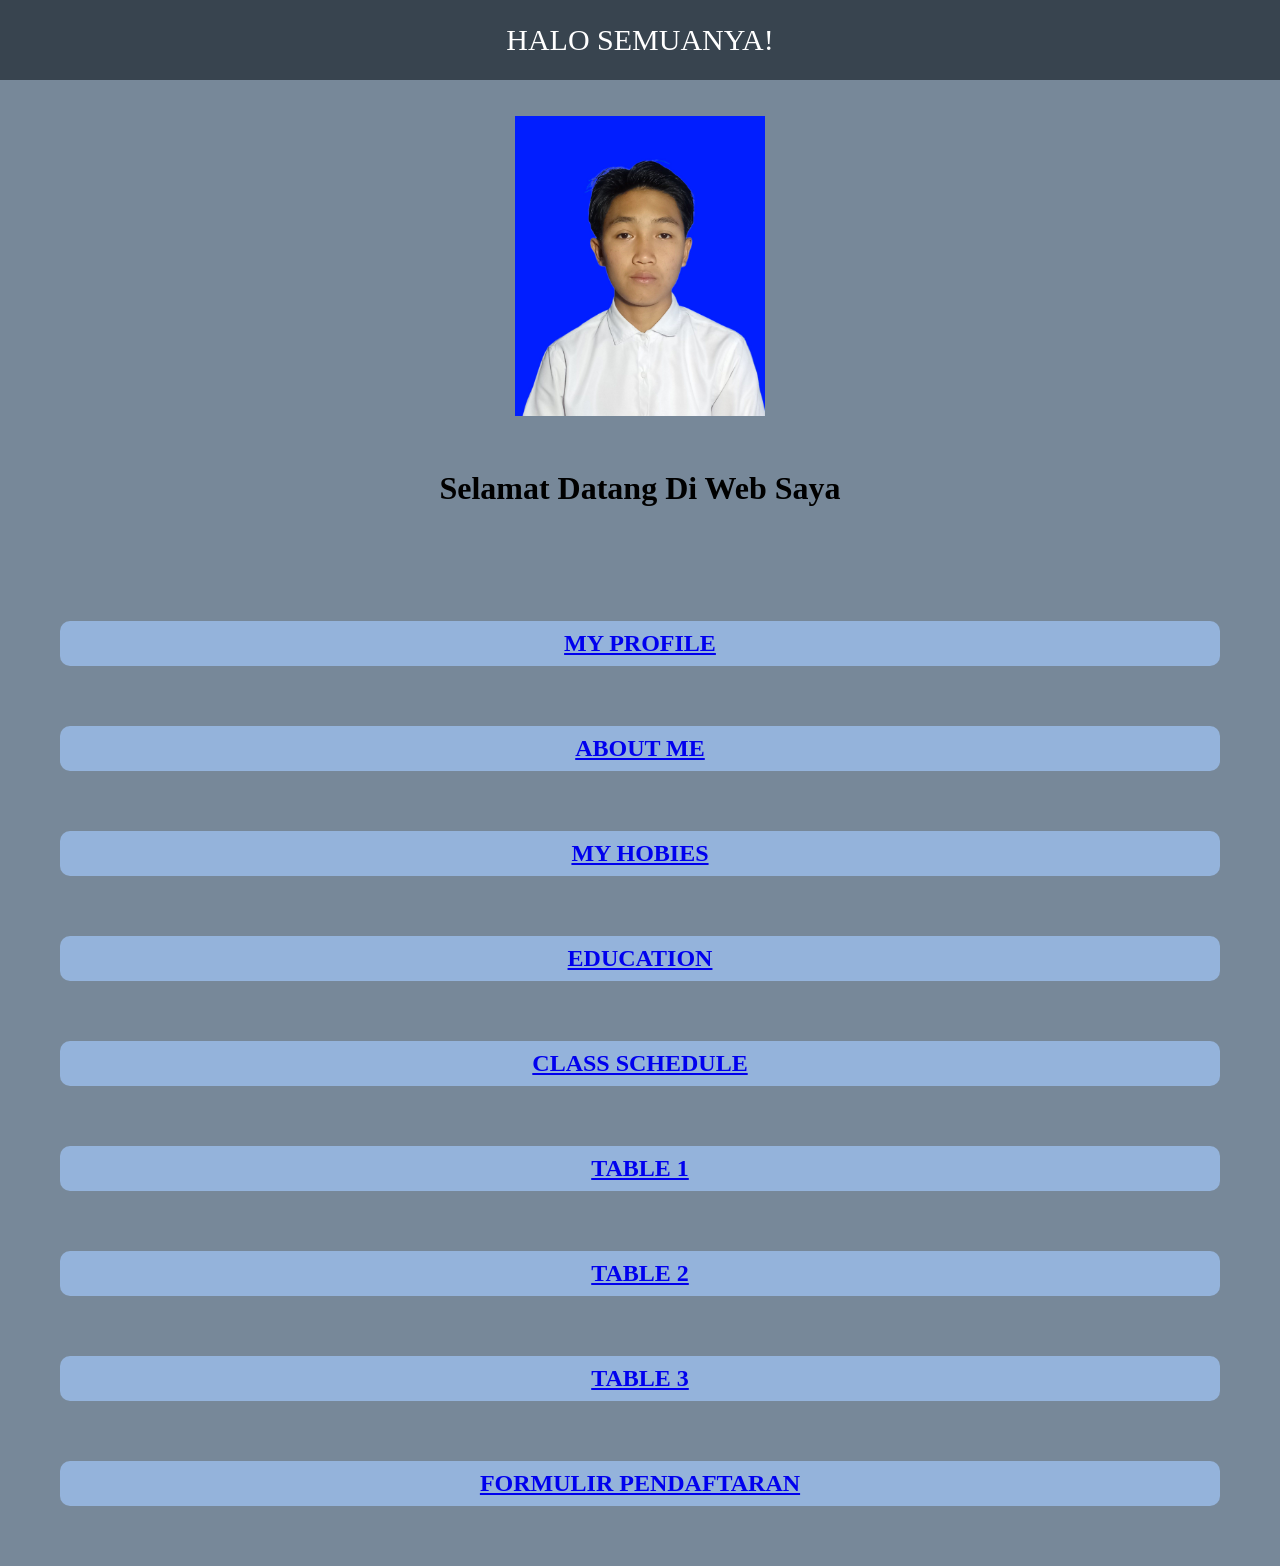
<file: index.html>
<html>
  <head>
    <title>final tugas</title>
    <link rel="stylesheet" href="style.css" />
  </head>
  <body>
    <div class="container"></div>
    <!-NAVIGATION BAR- >
     <div class="container-navbar">
       <ul class="ul-navbar">
         <li class="li-navbar"><a href="About.html" class="a-navbar">HALO SEMUANYA!</a></li>
       </ul>
     </div>
    <!-NAVIGATION BAR SELESAI- >

    <!- CONTENT 1- >
    <br>
    <br>
    <div class="container-content">
      <img src="opik.jpg" class ="img-content"/>
    </div>
    <!- CONTENT 1 END- >

    <!- FOOTER- >
     <br>
    <br>
    <br>
     <div class="container-footer">
       <center><h1>Selamat Datang Di Web Saya</h1></center>
     </div>
    <br>
    <br>
    <br>
    <div class = "container-link"
      <ul>
        <li><center><h2><a href="profile.html"</a>MY PROFILE</h2></center></li>
      </ul>
  </div>
    <div class = "container-link2"
      <ul>
        <li><center><h2><a href="About.html"</a>ABOUT ME</h2></center></li>
      </ul>
    </div>
    <div class = "container-link3"
      <ul>
        <li><center><h2><a href="hobi.html"</a>MY HOBIES</h2></center></li>
      </ul>
    </div>
    <div class = "container-link4"
      <ul>
        <li><center><h2><a href="pendidikan.html"</a>EDUCATION</h2></center></li>
      </ul>
    </div>
    <div class = "container-link5"
      <ul>
        <li><center><h2><a href="Jadwal.html"</a>CLASS SCHEDULE</h2></center></li>
      </ul>
    </div>
    <div class = "container-link6"
      <ul>
        <li><center><h2><a href="table1.html"</a>TABLE 1</h2></center></li>
      </ul>
    </div>
    <div class = "container-link7"
      <ul>
        <li><center><h2><a href="Table2.html"</a>TABLE 2</h2></center></li>
      </ul>
    </div>
    <div class = "container-link8"
      <ul>
        <li><center><h2><a href="table3.html"</a>TABLE 3</h2></center></li>
      </ul>
    </div>
    <div class = "container-link9"
      <ul>
        <li><center><h2><a href="Form.html"</a>FORMULIR PENDAFTARAN</h2></center></li>
      </ul>
    </div>
  </body>
</html>
</file>
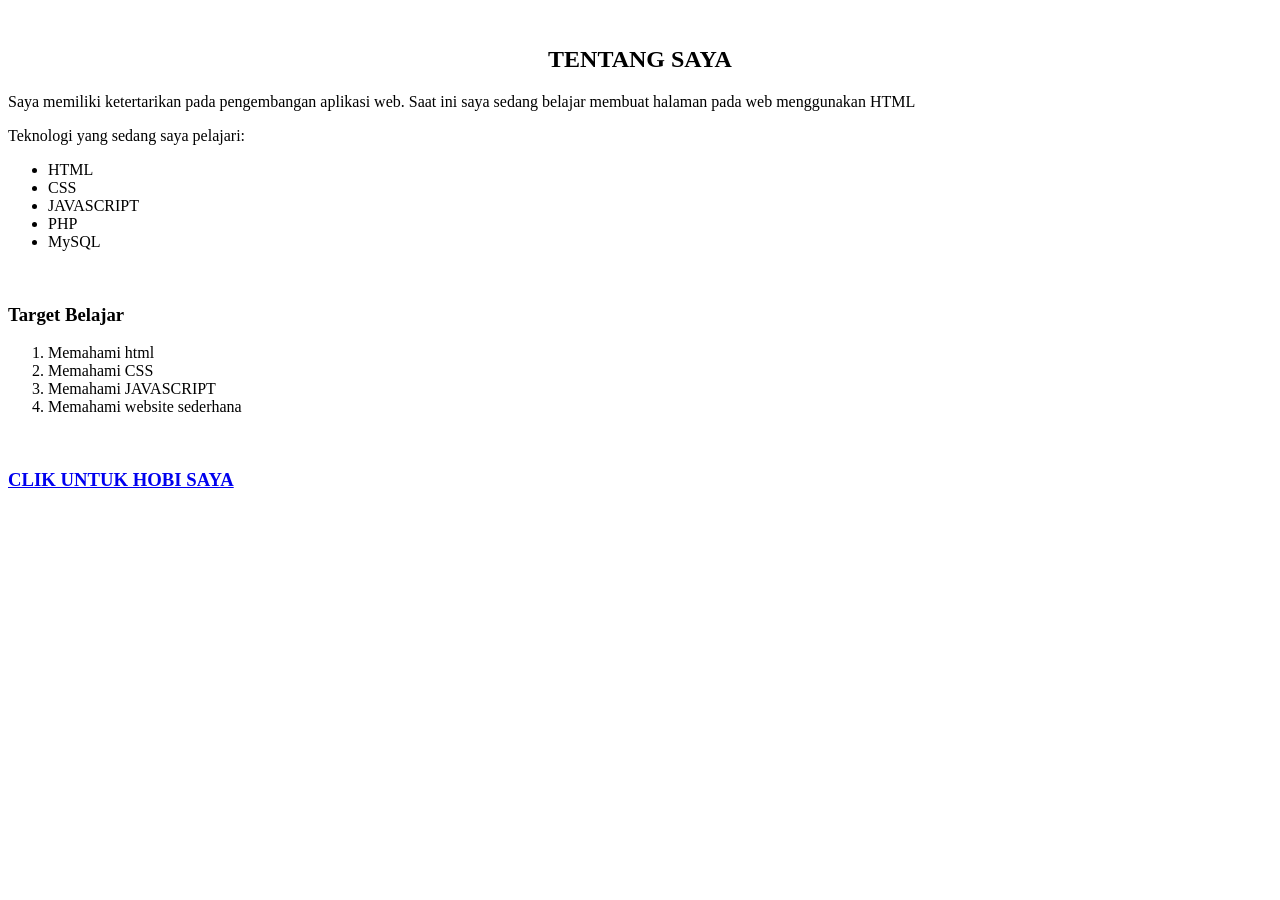
<file: About.html>
<!DOCTYPE html>
<html>
  <head>
    <meta http-equiv="content-type" content="text/html; charset=utf-8" />
    <meta name="viewport" content="width=device-width, initial-scale=1.0">
    <title>About me</title>
  </head>
  <body>
    <br>
    <h2><center>TENTANG SAYA</center></h2>
    <p>Saya memiliki ketertarikan pada pengembangan aplikasi web.
      Saat ini saya sedang belajar membuat halaman pada web menggunakan HTML</p
    <br> 
    <p>Teknologi yang sedang saya pelajari: </p>
    <ul>
      <li>HTML</li>
      <li>CSS</li>
      <li>JAVASCRIPT</li>
      <li>PHP</li>
      <li>MySQL</li>
    </ul>
    <br>
    <h3><b> <p>Target Belajar</p></b></h3>
    <ol>
      <li> Memahami html</li>
      <li> Memahami CSS</li>
      <li> Memahami JAVASCRIPT</li>
      <li> Memahami website sederhana</li>
    </ol>
    <br>
    <h3><a href="hobi.html">CLIK UNTUK HOBI SAYA</a></h3>
    
  </body>
</html>
</file>
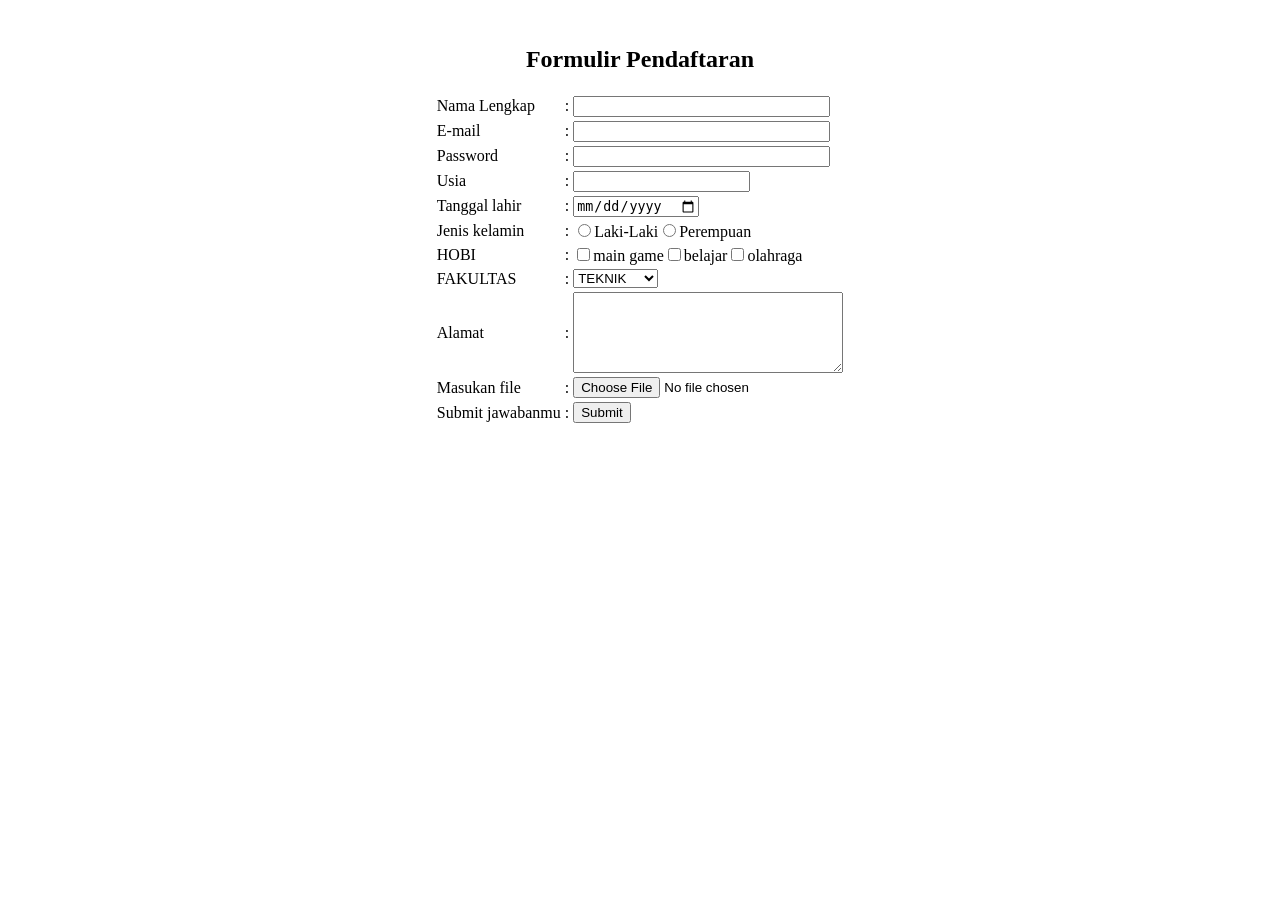
<file: Form.html>
<html>
  <head>
  </head>
  <body>
    <br>
   <center><table>
     <h2><center> Formulir Pendaftaran</center></h2>
     <font face="times new roman" size="4">
       <center><table border="0" </center>
     </font>
    <tr>
      <td> Nama Lengkap</td>
      <td>:</td>
      <td><input type="text" nama="nama" size="30"</td>
    </tr>
    <tr>
      <td>E-mail</td>
      <td>:</td>
      <td><input type="email" nama="E-mail" size="30"</td>
    </tr>
    <tr>
      <td>Password</td>
      <td>:</td>
      <td><input type="password" nama="Password" size="30"</td>
    </tr>
     <tr>
      <td>Usia</td>
      <td>:</td>
      <td><input type="number" nama="Usia" size="30"</td>
    </tr>
     <tr>
      <td>Tanggal lahir</td>
      <td>:</td>
      <td><input type="date" nama="Tanggal"</td>
    </tr>
     <tr>
      <td>Jenis kelamin</td>
      <td>:</td>
      <td><input type="radio" nama="opsi" value=" Laki-Laki">Laki-Laki<input type="radio" name="opsi" value="Perempuan">Perempuan
      </td>
    </tr>
     <tr>
      <td>HOBI</td>
      <td>:</td>
      <td><input type="checkbox" nama="opsi" value="main game">main game<input type="checkbox" name="opsi" value="belajar">belajar<input type="checkbox" name="opsi" value="olahraga">olahraga
      </td>
     <tr>
      <td>FAKULTAS</td>
      <td>:</td>
      <td><select>
        <option>TEKNIK</option>
        <option>FKIP</option>
        <option>PGSD</option>
        <option>SAINS</option>
        <option>EKONOMI</option>
      </select>
      </td>
    </tr>
     <tr>
      <td>Alamat</td>
      <td>:</td>
      <td><textarea cols="31" rows=5></textarea></td>
     </tr>
     <tr>
      <td>Masukan file</td>
      <td>:</td>
      <td><input type="file" nama="File"</td>
    </tr>
     <tr>
       <td>Submit jawabanmu</td>
       <td>:</td>
       <td><input type="submit"nama="Submit"</td>
     </tr>
</table></center>
  </body>
</html>
</file>
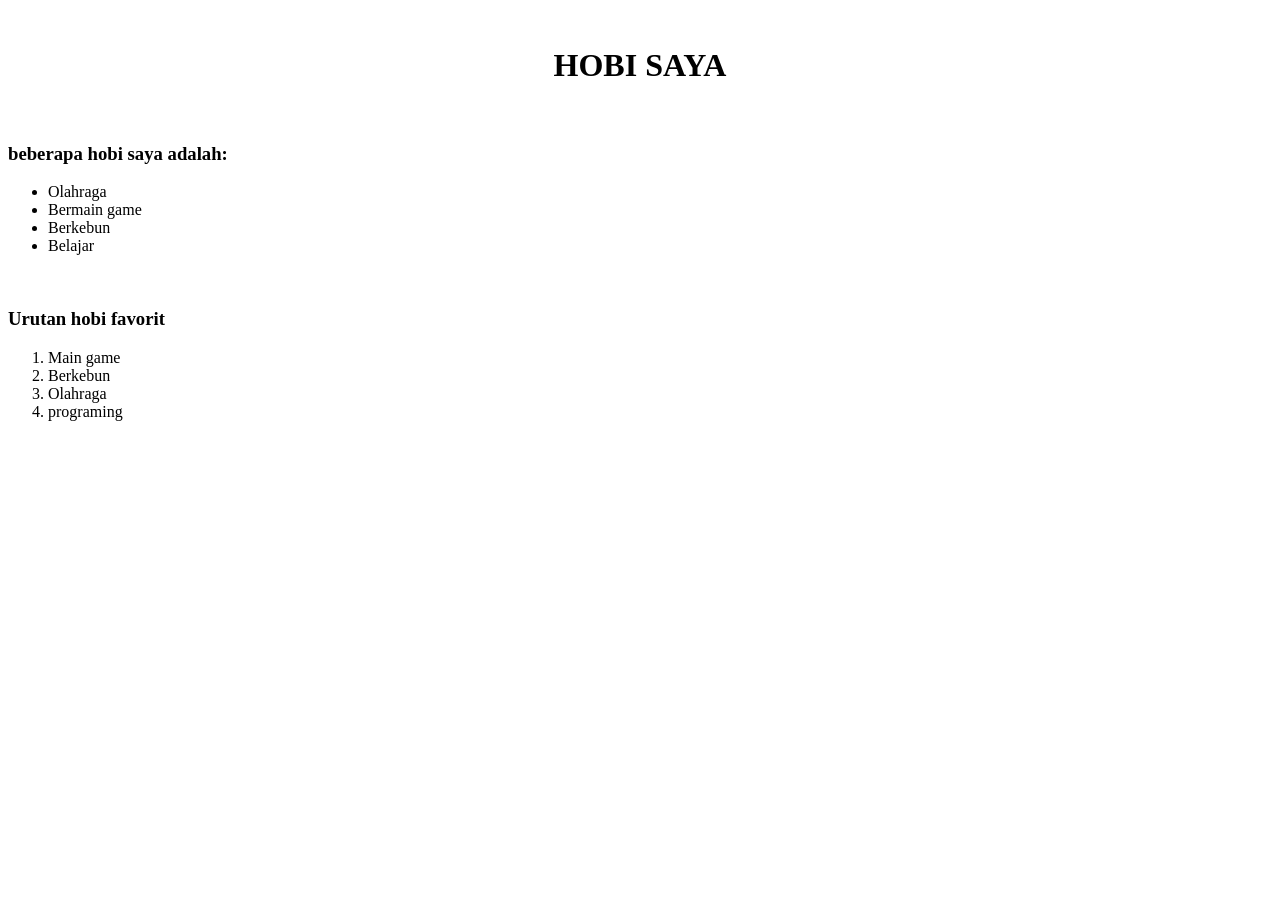
<file: hobi.html>
<html>
  <head>
    <br>
    <h1><center>HOBI SAYA</center></h1>
  </head>
  <body>
    <br>
    <h3><b>beberapa hobi saya adalah:</b></h3>
    <ul>
      <li>Olahraga</li>
      <li>Bermain game</li>
      <li>Berkebun</li>
      <li>Belajar</li>
    </ul>
    <br>
    <h3><b> Urutan hobi favorit</b></h3>
    <ol>
      <li>Main game</li>
      <li>Berkebun</li>
      <li>Olahraga</li>
      <li>programing</li>
    </ol>
  </body>
</html>
</file>
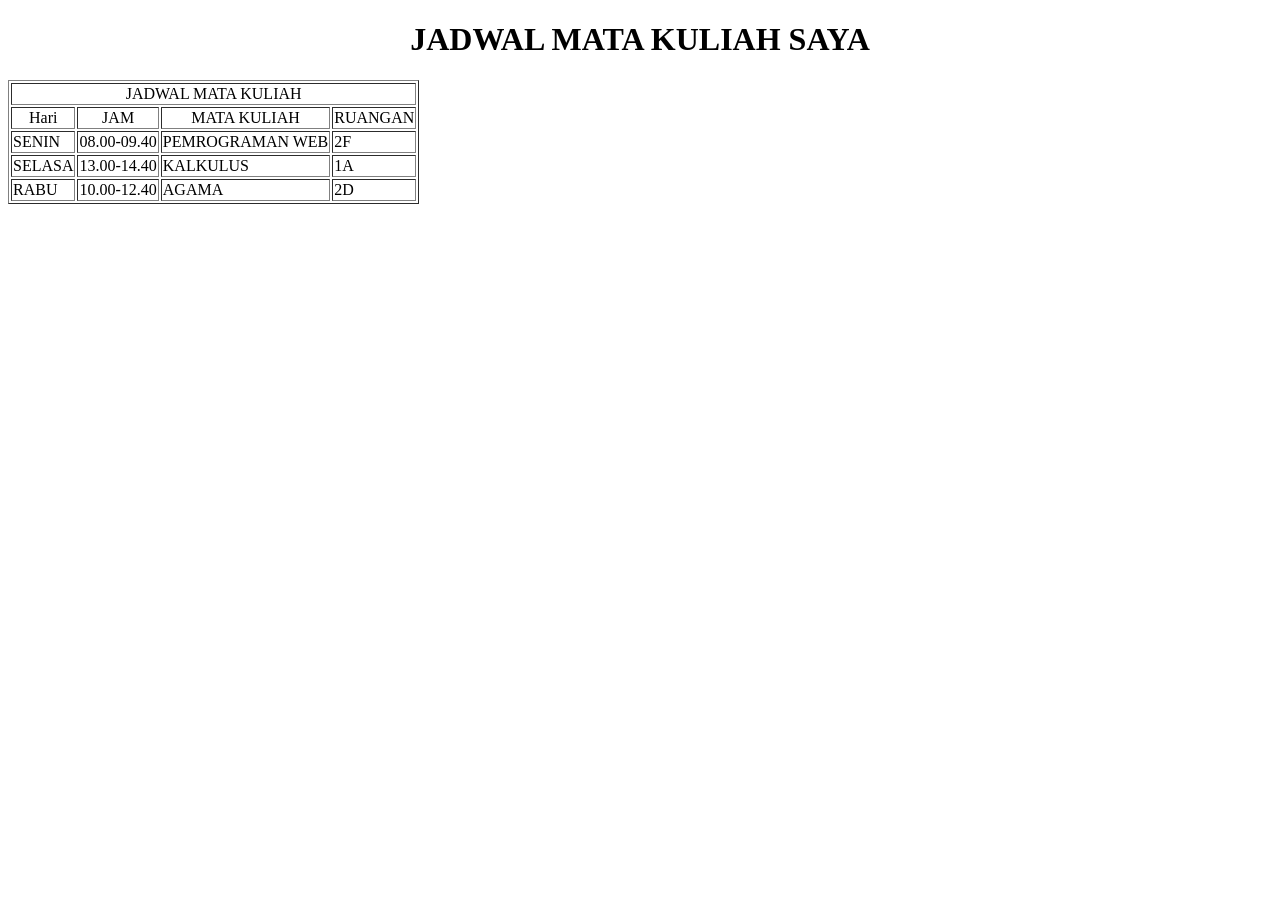
<file: Jadwal.html>
<!DOCTYPE html>
<html>
  <head>
  </head>
  <body>
    <h1><center> JADWAL MATA KULIAH SAYA</center></h1>
     <table border="1"</>
    <thead>
      <tr>
        <td colspan= 4 ><center>JADWAL MATA KULIAH</center></td>
      </tr>
      <tr>
        <td><center>Hari</center></td>
        <td><center>JAM</center></td>
        <td><center> MATA KULIAH</center></td>
        <td><center>RUANGAN</center></td>
        </tr>
      
    </thead>
    <tbody>
    <center>
       <tr>
        <td>SENIN</td>
        <td>08.00-09.40</td>
        <td>PEMROGRAMAN WEB</td>
        <td>2F</td>
         </tr>
      <tr>
        <td>SELASA</td>
        <td>13.00-14.40</td>
        <td>KALKULUS</td>
        <td> 1A</td>
         </tr>
      <tr>
        <td>RABU</td>
        <td>10.00-12.40</td>
        <td>AGAMA</td>
        <td>2D</td>
         </tr>
      </center>
    </tbody>
  </body>
</html>
</file>
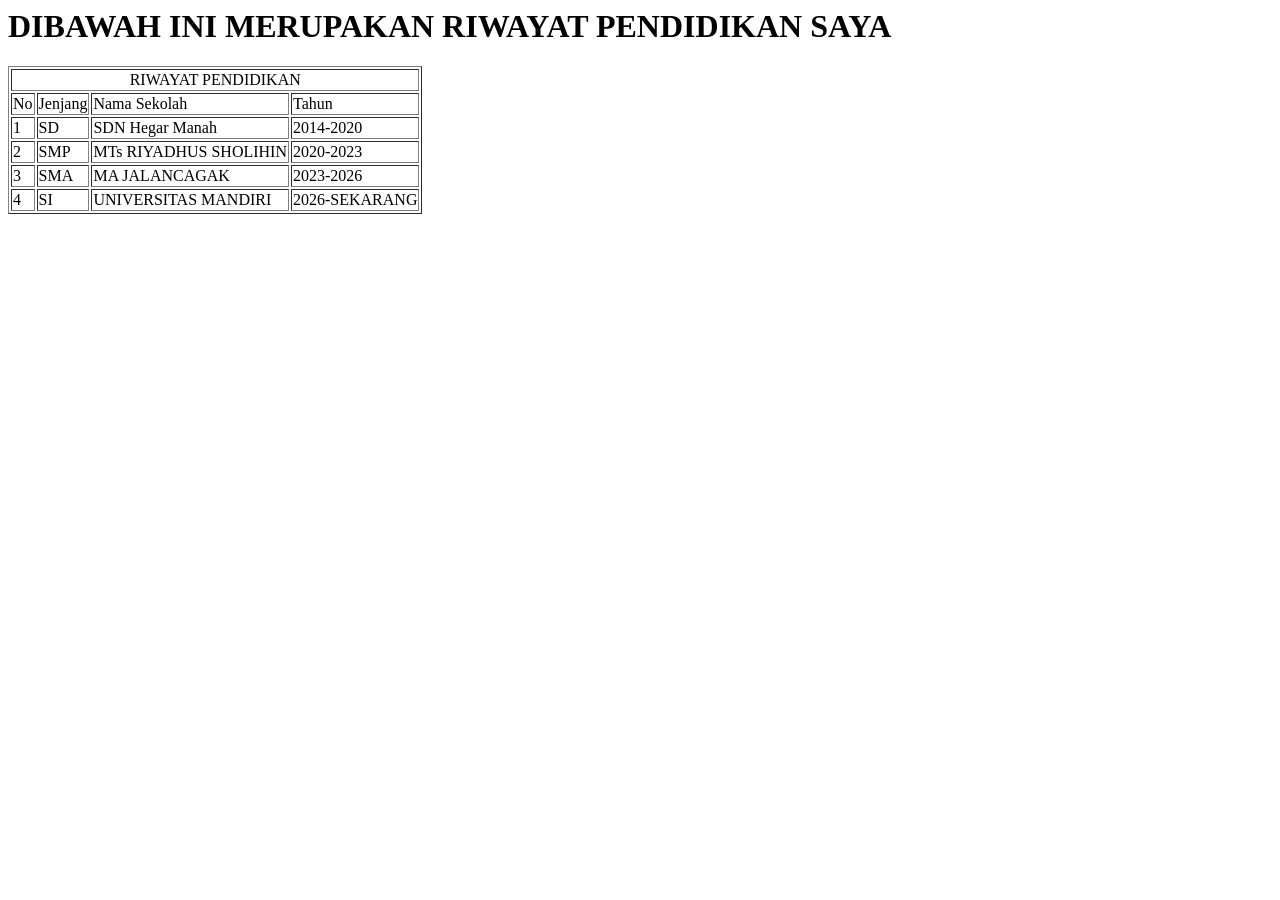
<file: pendidikan.html>
<html>
  <head></head>
<body>
  <h1>DIBAWAH INI MERUPAKAN RIWAYAT PENDIDIKAN SAYA</h1>
  <table border="1"</>
    <thead>
      <tr>
        <td colspan= 4 ><center>RIWAYAT PENDIDIKAN</center></td>
      </tr>
      <tr>
        <td>No</td>
        <td>Jenjang</td>
        <td>Nama Sekolah</td>
        <td>Tahun</td>
      </tr>
    </thead>
    <tbody>
      <tr>
        <td>1</td>
        <td>SD</td>
        <td>SDN Hegar Manah</td>
        <td>2014-2020</td>
      </tr>
      <tr>
        <td>2</td>
        <td>SMP</td>
        <td>MTs RIYADHUS SHOLIHIN</td>
        <td>2020-2023</td>
      </tr>
      <tr>
        <td>3</td>
        <td>SMA</td>
        <td>MA JALANCAGAK</td>
        <td>2023-2026</td>
      </tr> 
      <tr>
        <td>4</td>
        <td>SI</td>
        <td>UNIVERSITAS MANDIRI</td>
        <td>2026-SEKARANG</td>
      </tr>
    </tbody>
  </table>
</body>
</html>
</file>
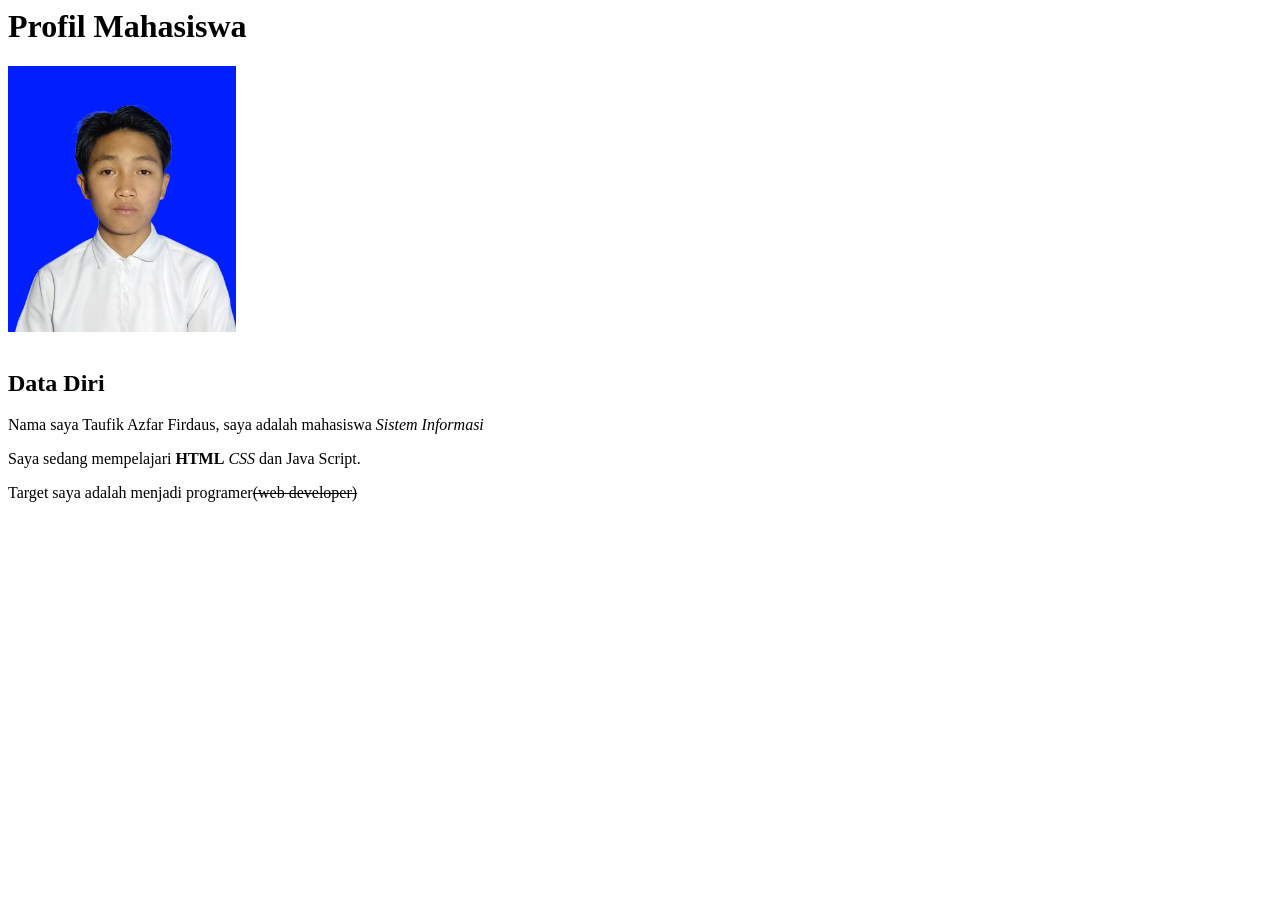
<file: profile.html>
<html>
  <head
    <meta http-equiv="content-type" content="text/html; charset=utf-8" />
    <meta name="viewport" content="width=device-width, initial-scale=1.0">
    <title>profil saya</title>
   <h1>Profil Mahasiswa</h1>
    <div>
           <img src="opik.jpg" weight="30%" height="30%"
             </div>
    <br> 
    <br>
    <!- - ISI DARI DATA DIRI - - /> 
    <h2>Data Diri</h2>
    <p>Nama saya Taufik Azfar Firdaus, saya adalah mahasiswa <i>Sistem Informasi</i>
      <p>Saya sedang mempelajari <b>HTML</b> <i>CSS</i> dan Java Script.</p
      <p>Target saya adalah menjadi programer<del>(web developer)</del></p>
    <br>
  </head>
  <body>
</file>
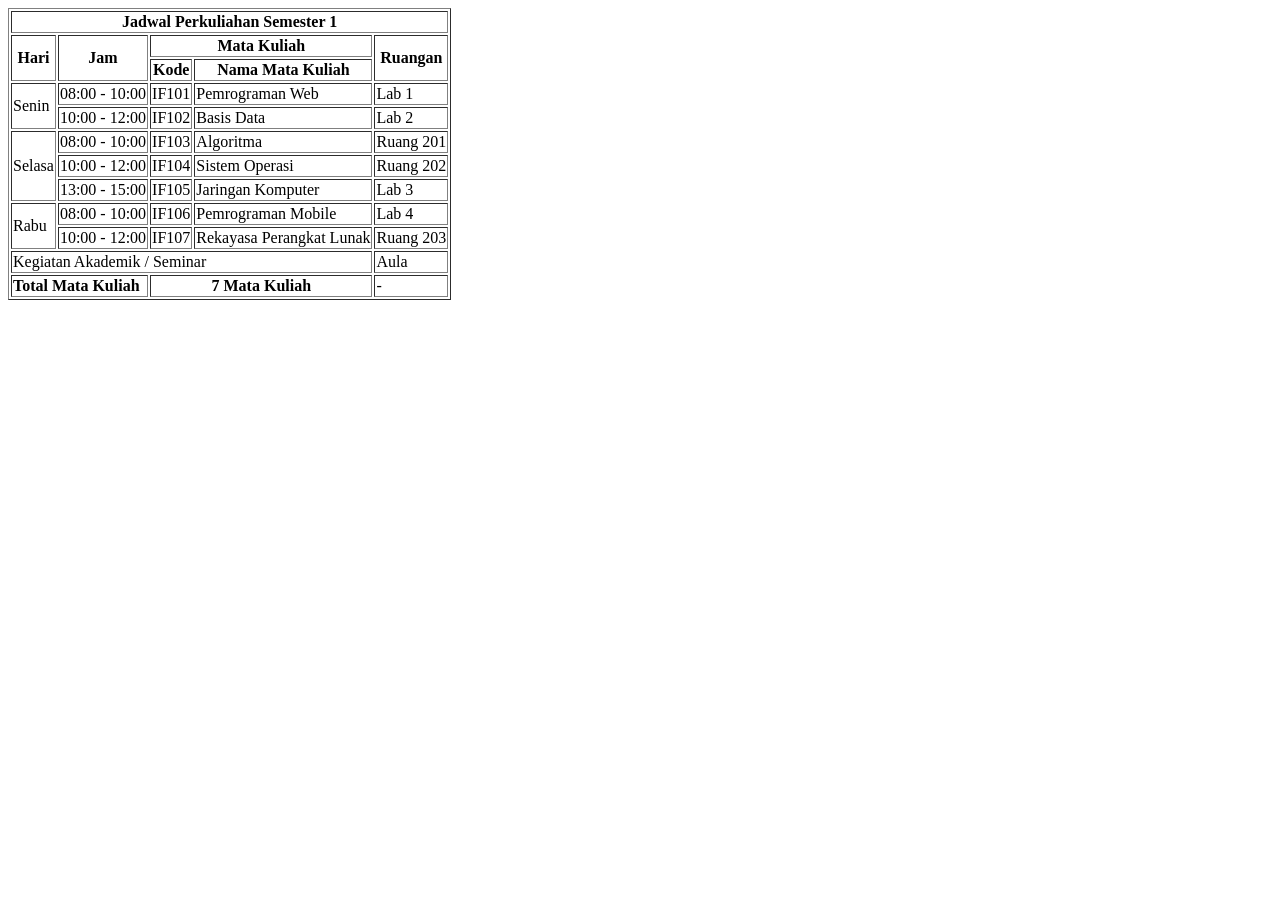
<file: table1.html>
<!DOCTYPE html>
<html>
  <head>
    <meta http-equiv="content-type" content="text/html; charset=utf-8" />
    <meta name="viewport" content="width=device-width, initial-scale=1.0">
    <title></title>
  </head>
  <body>
     <table border="1">
        <!-- Judul Tabel -->
        <tr>
            <th colspan="5">Jadwal Perkuliahan Semester 1</th>
        </tr>
        <tr>
            <th rowspan="2">Hari</th>
            <th rowspan="2">Jam</th>
            <th colspan="2">Mata Kuliah</th>
            <th rowspan="2">Ruangan</th>
        </tr>
        <tr>
            <th>Kode</th>
            <th>Nama Mata Kuliah</th>
        </tr>

        <!-- Hari Senin -->
        <tr>
            <td rowspan="2">Senin</td>
            <td>08:00 - 10:00</td>
            <td>IF101</td>
            <td>Pemrograman Web</td>
            <td>Lab 1</td>
        </tr>
        <tr>
            <td>10:00 - 12:00</td>
            <td>IF102</td>
            <td>Basis Data</td>
            <td>Lab 2</td>
        </tr>

        <!-- Hari Selasa -->
        <tr>
            <td rowspan="3">Selasa</td>
            <td>08:00 - 10:00</td>
            <td>IF103</td>
            <td>Algoritma</td>
            <td>Ruang 201</td>
        </tr>
        <tr>
            <td>10:00 - 12:00</td>
            <td>IF104</td>
            <td>Sistem Operasi</td>
            <td>Ruang 202</td>
        </tr>
        <tr>
            <td>13:00 - 15:00</td>
            <td>IF105</td>
            <td>Jaringan Komputer</td>
            <td>Lab 3</td>
        </tr>

        <!-- Hari Rabu -->
        <tr>
            <td rowspan="2">Rabu</td>
            <td>08:00 - 10:00</td>
            <td>IF106</td>
            <td>Pemrograman Mobile</td>
            <td>Lab 4</td>
        </tr>
        <tr>
            <td>10:00 - 12:00</td>
            <td>IF107</td>
            <td>Rekayasa Perangkat Lunak</td>
            <td>Ruang 203</td>
        </tr>

        <!-- Kegiatan Akademik -->
        <tr>
            <td colspan="4">Kegiatan Akademik / Seminar</td>
            <td>Aula</td>
        </tr>

        <!-- Total Mata Kuliah -->
        <tr>
            <td colspan="2"><b>Total Mata Kuliah</b></td>
            <td colspan="2" style="text-align: center;"><b>7 Mata Kuliah</b></td>
            <td>-</td>
        </tr>
    </>
  </body>
</html>
</file>
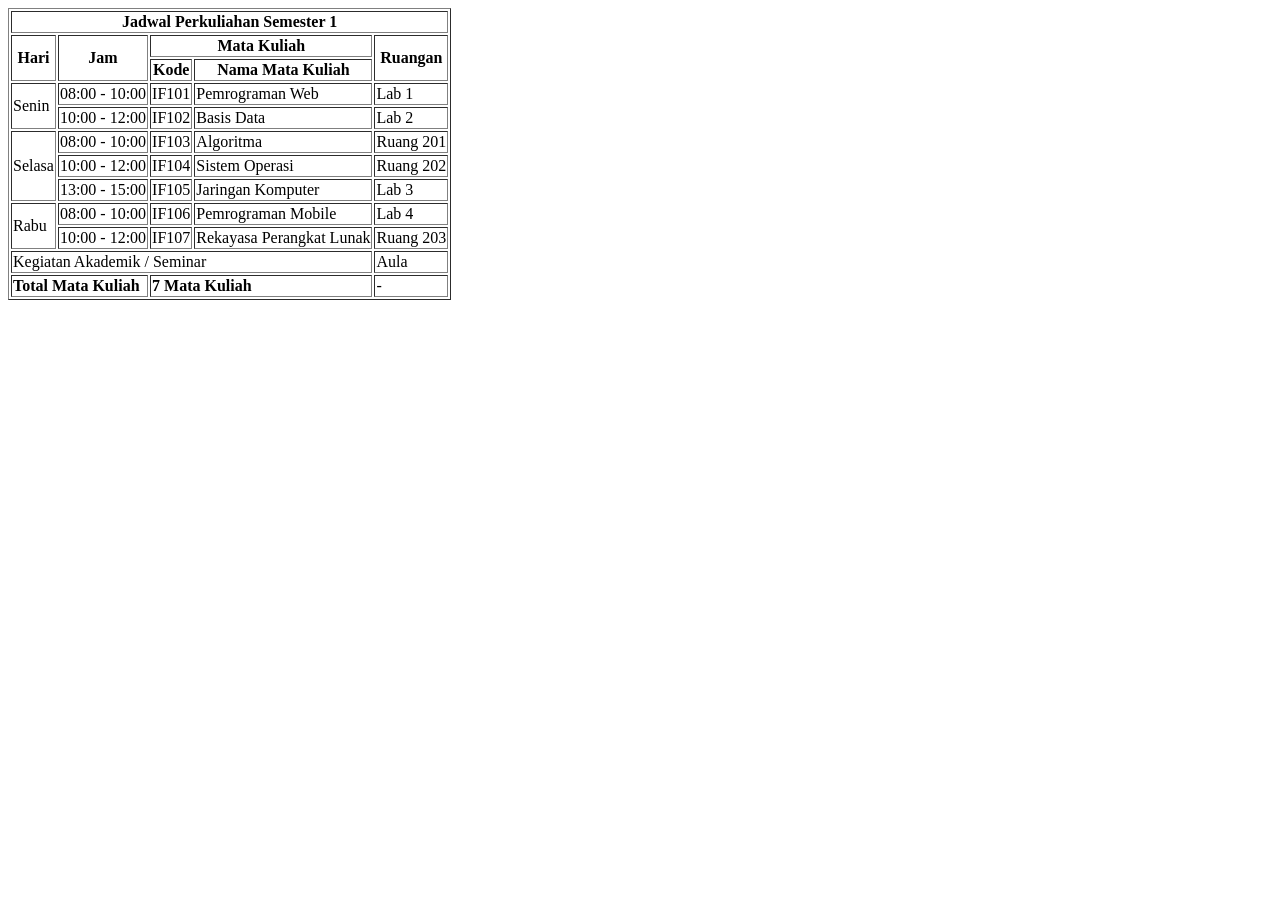
<file: Table2.html>
<!DOCTYPE html>
<html>
  <head>
    <meta http-equiv="content-type" content="text/html; charset=utf-8" />
    <meta name="viewport" content="width=device-width, initial-scale=1.0">
    <title></title>
  </head>
  <body>
    <!-- TABEL 1: Jadwal Perkuliahan Semester 1 -->
    <table border="1">
    <div>
            <tr>
                <th colspan="5">Jadwal Perkuliahan Semester 1</th>
            </tr>
            <tr>
                <th rowspan="2">Hari</th>
                <th rowspan="2">Jam</th>
                <th colspan="2">Mata Kuliah</th>
                <th rowspan="2">Ruangan</th>
            </tr>
            <tr>
                <th>Kode</th>
                <th>Nama Mata Kuliah</th>
            </tr>
            <tr>
                <td rowspan="2">Senin</td>
                <td>08:00 - 10:00</td>
                <td>IF101</td>
                <td>Pemrograman Web</td>
                <td>Lab 1</td>
            </tr>
            <tr>
                <td>10:00 - 12:00</td>
                <td>IF102</td>
                <td>Basis Data</td>
                <td>Lab 2</td>
            </tr>
            <tr>
                <td rowspan="3">Selasa</td>
                <td>08:00 - 10:00</td>
                <td>IF103</td>
                <td>Algoritma</td>
                <td>Ruang 201</td>
            </tr>
            <tr>
                <td>10:00 - 12:00</td>
                <td>IF104</td>
                <td>Sistem Operasi</td>
                <td>Ruang 202</td>
            </tr>
            <tr>
                <td>13:00 - 15:00</td>
                <td>IF105</td>
                <td>Jaringan Komputer</td>
                <td>Lab 3</td>
            </tr>
            <tr>
                <td rowspan="2">Rabu</td>
                <td>08:00 - 10:00</td>
                <td>IF106</td>
                <td>Pemrograman Mobile</td>
                <td>Lab 4</td>
            </tr>
            <tr>
                <td>10:00 - 12:00</td>
                <td>IF107</td>
                <td>Rekayasa Perangkat Lunak</td>
                <td>Ruang 203</td>
            </tr>
            <tr>
                <td colspan="4">Kegiatan Akademik / Seminar</td>
                <td>Aula</td>
            </tr>
            <tr>
                <td colspan="2"><b>Total Mata Kuliah</b></td>
                <td colspan="2" class="center"><b>7 Mata Kuliah</b></td>
                <td>-</td>
            </tr>
        </>
    </div>
  </body>
</html>
</file>
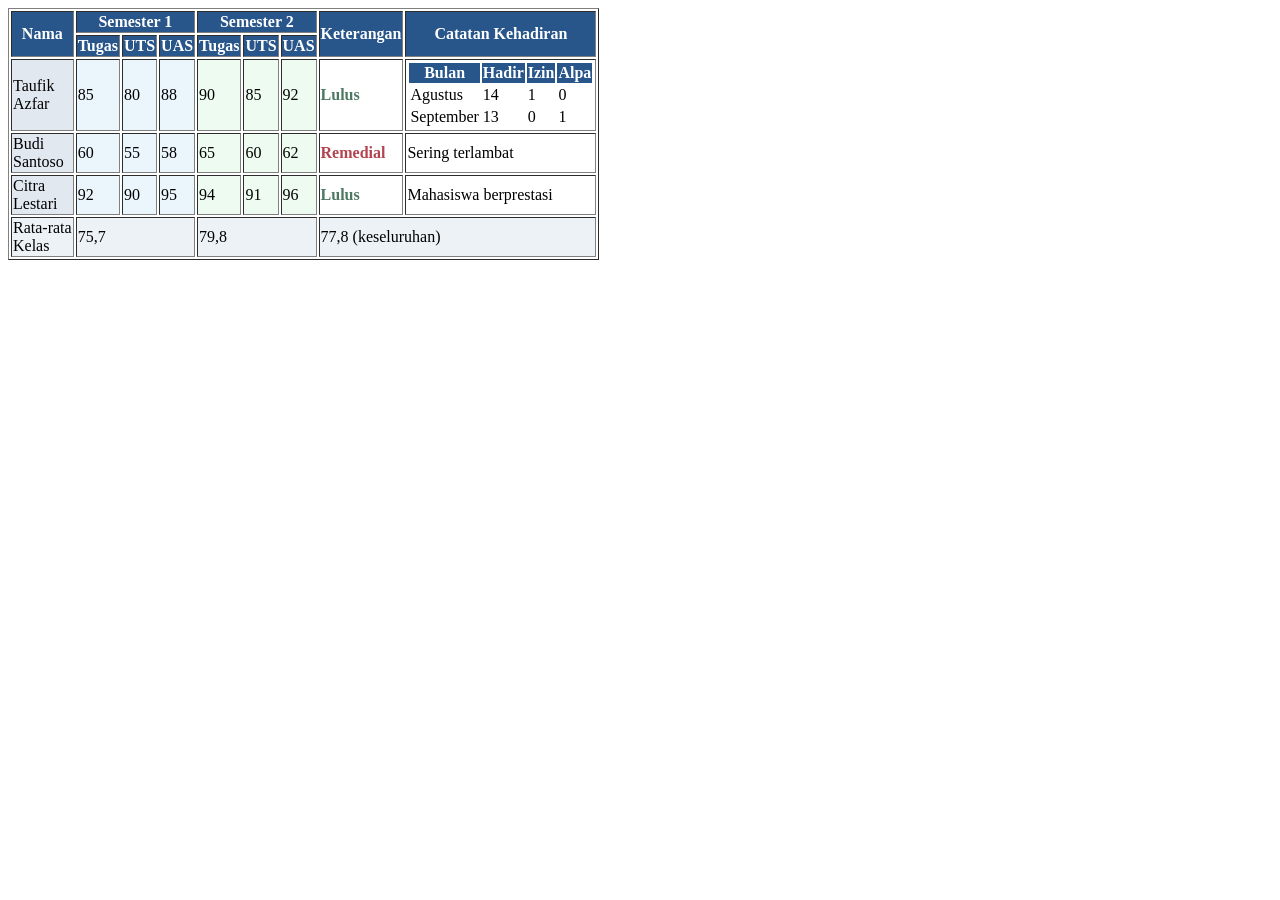
<file: table3.html>
<!DOCTYPE html>
<html lang="id">
<head>
    <meta charset="UTF-8">
    <meta name="viewport" content="width=device-width, initial-scale=1.0">
    <title>Tabel Nilai Mahasiswa</title>
  <style>
    
/* Warna header tabel */
th {
    background-color: #28558A;
    color: white;
}

/* Warna kolom nama */
.nama {
    background-color: #E2E8F0;
}

/* Warna nilai Semester 1 */
.semester1 {
    background-color: #EAF6FC;
}

/* Warna nilai Semester 2 */
.semester2 {
    background-color: #EDFBF0;
}

/* Warna keterangan Lulus */
.lulus {
    color: #4F7863;
    font-weight: bold;
}

/* Warna keterangan Remedial */
.remedial {
    color: #B34450;
    font-weight: bold;
}

/* Warna baris rata-rata kelas */
.rata-rata td {
    background-color: #EDF2F7;
}

/* Warna header tabel kehadiran */
.kehadiran th {
    background-color: #28558A;
    color: white;
}

/* Warna isi tabel kehadiran */
.kehadiran td {
    background-color: white;
}

    </style>
    
</head>

<body>

<div class="container">
    <table border="1">
        <thead>
            <tr>
                <th rowspan="2">Nama</th>
                <th colspan="3">Semester 1</th>
                <th colspan="3">Semester 2</th>
                <th rowspan="2">Keterangan</th>
                <th rowspan="2">Catatan Kehadiran</th>
            </tr>
            <tr>
                <th>Tugas</th>
                <th>UTS</th>
                <th>UAS</th>
                <th>Tugas</th>
                <th>UTS</th>
                <th>UAS</th>
            </tr>
        </thead>

        <tbody>
            <!-- Mahasiswa 1 -->
            <tr>
                <td class="nama">Taufik<br>Azfar</td>
                <td class="semester1">85</td>
                <td class="semester1">80</td>
                <td class="semester1">88</td>
                <td class="semester2">90</td>
                <td class="semester2">85</td>
                <td class="semester2">92</td>
                <td class="lulus">Lulus</td>
                <td class="catatan">
                    <table class="kehadiran">
                        <tr>
                            <th>Bulan</th>
                            <th>Hadir</th>
                            <th>Izin</th>
                            <th>Alpa</th>
                        </tr>
                        <tr>
                            <td>Agustus</td>
                            <td>14</td>
                            <td>1</td>
                            <td>0</td>
                        </tr>
                        <tr>
                            <td>September</td>
                            <td>13</td>
                            <td>0</td>
                            <td>1</td>
                        </tr>
                    </table>
                </td>
            </tr>

            <!-- Mahasiswa 2 -->
            <tr>
                <td class="nama">Budi<br>Santoso</td>
                <td class="semester1">60</td>
                <td class="semester1">55</td>
                <td class="semester1">58</td>
                <td class="semester2">65</td>
                <td class="semester2">60</td>
                <td class="semester2">62</td>
                <td class="remedial">Remedial</td>
                <td class="catatan">Sering terlambat</td>
            </tr>

            <!-- Mahasiswa 3 -->
            <tr>
                <td class="nama">Citra<br>Lestari</td>
                <td class="semester1">92</td>
                <td class="semester1">90</td>
                <td class="semester1">95</td>
                <td class="semester2">94</td>
                <td class="semester2">91</td>
                <td class="semester2">96</td>
                <td class="lulus">Lulus</td>
                <td class="catatan">Mahasiswa berprestasi</td>
            </tr>

            <!-- Rata-rata kelas -->
            <tr class="rata-rata">
                <td>Rata-rata<br>Kelas</td>
                <td colspan="3">75,7</td>
                <td colspan="3">79,8</td>
                <td colspan="2">77,8 (keseluruhan)</td>
            </tr>
        </tbody>
    </table>
</div>

</body>
</html>
</file>
<file: style.css>
*,html{
  margin:0;
  padding:0;
}

body {
  background-color: lightslategrey;
}
.container 
  

.container-navbar {
  background-color:#333 ;
  width:100vh;
  height: 100vh;
}

.ul-navbar {
  display:flex;
  height:80px;
  justify-content:center;
  align-items: center;
  background-color: hwb(210 22% 69%);
}

.li-navbar{
  list-style-type: none;
  color:white;
  font-size : 30px;
  font-style: "Montserrat" ;
  
}
.li-navbar:hover {
  background-color:lightslategrey;
  transition: .3s ease-in-out;
  transition-delay: .3s;
  border-radius: 12px;
  
}
.a-navbar {
  color:white;
  text-decoration:none;
  
}
.container-content{
  display:flex;
  justify-content: center;

}

.img-content {
width: 250px;
height: 300px;
}

.container-footer {
  display:flex;
  justify-content:center;
  align-items:center;
}

.img-footer {
  font-size: 40px;
}
.container-link {
  display : flex;
  justify-content: center;
  height: 45px;
  align-items:center;
  margin : 60px;
  border-radius: 10px;
  background-color:hwb(214 58% 14%);
  list-style-type: none;
}

.container-link2{
  display : flex;
  justify-content: center;
  height: 45px;
  align-items:center;
  margin : 60px;
  border-radius: 10px;
  background-color:hwb(214 58% 14%);
  list-style-type: none;
}

.container-link3{
  display : flex;
  justify-content: center;
  height: 45px;
  align-items:center;
  margin : 60px;
  border-radius: 10px;
  background-color:hwb(214 58% 14%);
  list-style-type: none;
}

.container-link4{
  display : flex;
  justify-content: center;
  height: 45px;
  align-items:center;
  margin : 60px;
  border-radius: 10px;
  background-color:hwb(214 58% 14%);
  list-style-type: none;
}

.container-link5{
  display : flex;
  justify-content: center;
  height: 45px;
  align-items:center;
  margin : 60px;
  border-radius: 10px;
  background-color:hwb(214 58% 14%);
  list-style-type: none;
}

.container-link6{
  display : flex;
  justify-content: center;
  height: 45px;
  align-items:center;
  margin : 60px;
  border-radius: 10px;
  background-color:hwb(214 58% 14%);
  list-style-type: none;
}

.container-link7{
  display : flex;
  justify-content: center;
  height: 45px;
  align-items:center;
  margin : 60px;
  border-radius: 10px;
  background-color:hwb(214 58% 14%);
  list-style-type: none;
}
.container-link8{
  display : flex;
  justify-content: center;
  height: 45px;
  align-items:center;
  margin : 60px;
  border-radius: 10px;
  background-color:hwb(214 58% 14%);
  list-style-type: none;
}

.container-link9{
  display : flex;
  justify-content: center;
  height: 45px;
  align-items:center;
  margin : 60px;
  border-radius: 10px;
  background-color:hwb(214 58% 14%);
  list-style-type: none;
}
</file>
